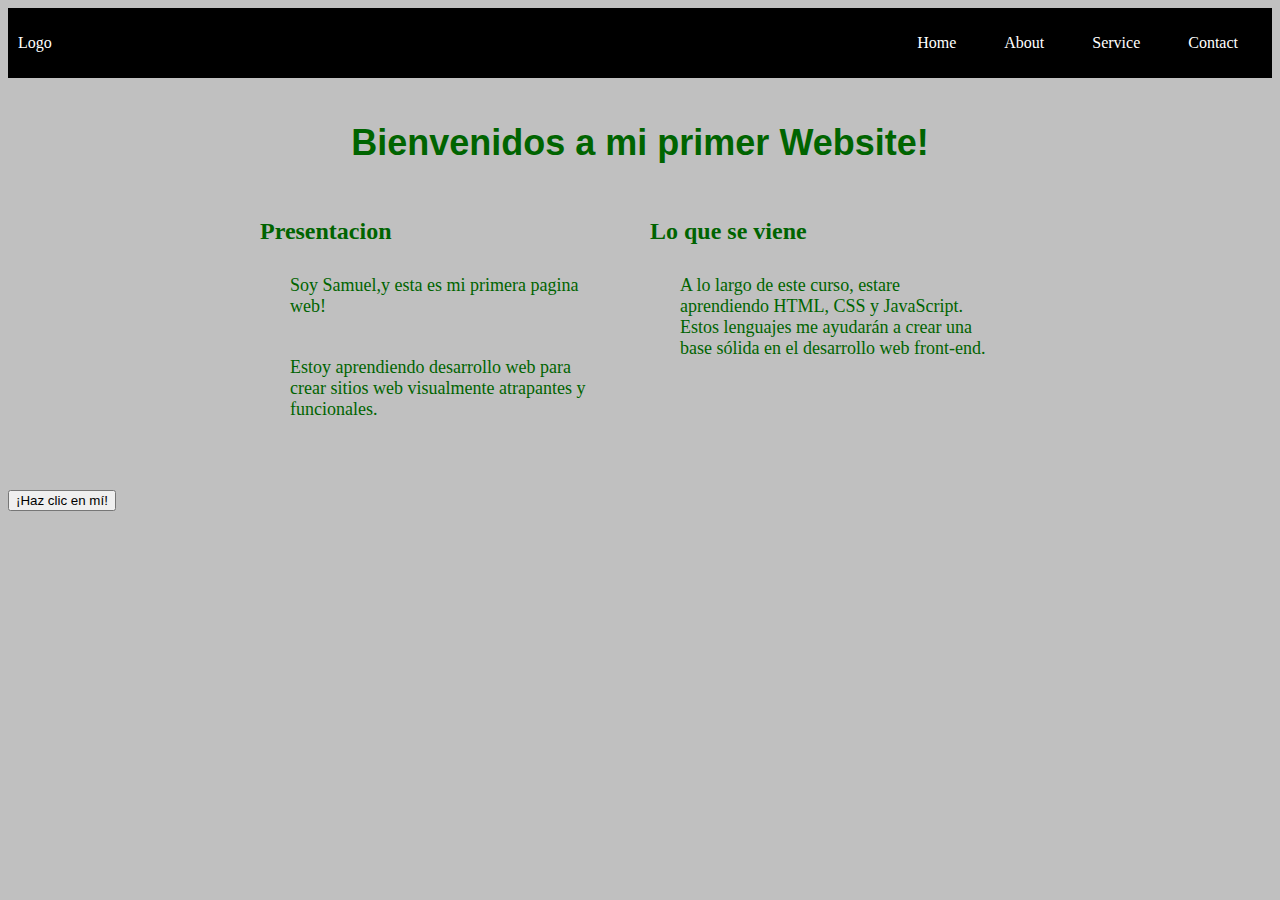
<file: index.html>
<!DOCTYPE html>
<html lang = "es">
  <head>
    <meta charset="UTF-8">
    <meta http-equiv="X-UA-Compatible" content="IE=edge">
    <meta name="viewport" content="width=device-width, initial-scale=1.0">
    <link rel="stylesheet" href="style.css">
    <title>Mi Primer Website</title>
 </head>
  <body>

    <div class="container-nav">
      <nav class="navbar" role="navigation">
        <a href="" class="brand">Logo</a>
        <ul class="nav-links">
          <li><a href="index.html">Home</a></li>
          <li><a href="about.html">About</a></li>
          <li><a href="services.html">Service</a></li>
          <li><a href="contact.html">Contact</a></li>
        </ul>
      </nav>
      <button class="button-menu-toggle">Menu</button>
    </div>
    <div class="container">
      
   <h1>Bienvenidos a mi primer Website!</h1>
   <div class="row">
    <div class="column">
     <h2> Presentacion</h2>
    <p>Soy Samuel,y esta es mi primera pagina
     web!</p>
   <p>Estoy aprendiendo desarrollo web para crear sitios web 
    visualmente atrapantes y funcionales.
  </p>

  </div>
  <div class="column">

  <h2>Lo que se viene</h2>
     <p>A lo largo de este curso, estare aprendiendo HTML,
     CSS y JavaScript. Estos lenguajes me
     ayudarán a crear una base sólida en el 
     desarrollo web front-end.</p>
     </div>
    </div>
    </div>
    <button onClick="showAlert()" aria-label="Haz clic en mí">¡Haz clic en mí!</button>
    <script src="script.js"></script>

  </body>
</html>
</file>
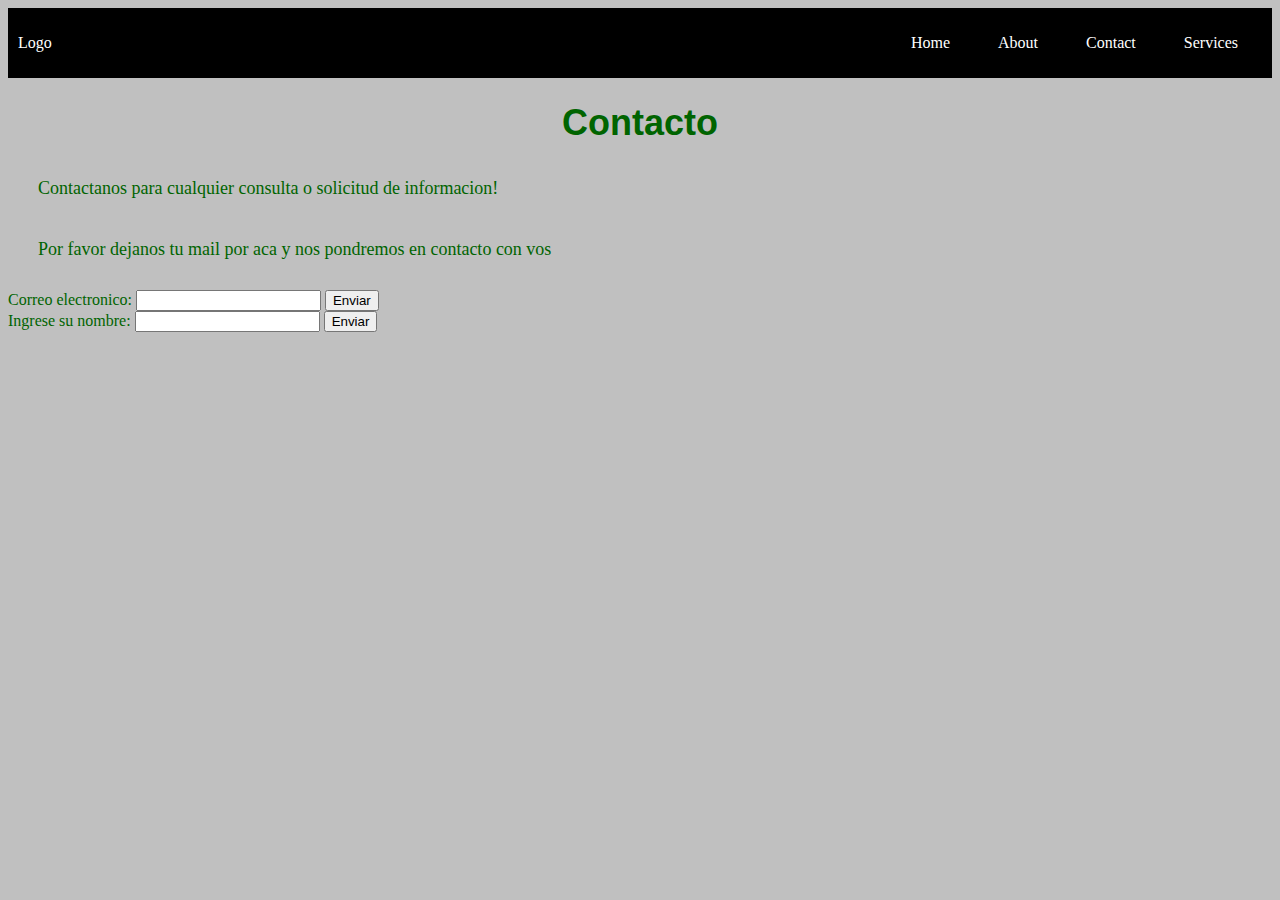
<file: contact.html>
<!DOCTYPE html>
<html lang = "es">
  <head>
    <meta charset = "UTF-8">
    <title> mi-primer-website Contacto</title>
    <link rel="stylesheet" type="text/css" href="style.css">
    <Meta name="viewport" content="width=devide-width,inital-scale=1"></Meta>
  </head>
  <body>
    <div class="container-nav">
    <nav class="navbar" role="navigation">
        <a href="#" class="brand"> Logo</a>
        <ul class="nav-links">
          <li><a href="index.html">Home</a></li>
          <li><a href="about.html">About</a></li>
          <li><a href="contact.html">Contact</a></li>
          <li><a href="services.html">Services</a></li>
        </ul>
      </nav>
    </div>
    <div class="container-nav2">
      <h1>Contacto</h1>
      <p>Contactanos para cualquier 
      consulta o solicitud de informacion!</p>
    </div>
    
    <script src="script.js"></script>
    <p>Por favor dejanos tu mail por aca y nos pondremos en contacto con vos</p>

    <form id="myForm">
      <div class="form1">
        <label for="email">Correo electronico:</label>
        <input type="email" id="email" name="email" required> 
        <button type="submit">Enviar</button>  
      </div>
      <div class="form2">
        <label for="name">Ingrese su nombre:</label>
        <input type="text" id="name"  required>
        <button type="submit">Enviar</button>
      </div>
  </form>
  </body>
</html>
</file>
<file: style.css>
h1{
font-family:Arial, Helvetica, sans-serif;
font-size: 36px;
text-align: center;
}

body{
    background-color:silver;
    color: aqua;
    color: orange;
    color: gray;
    color:darkgreen ;
}

p{
    font-family: Georgia, serif;
    font-size: 18px;
    padding: 10px;
    margin: 20px;
}
.container{
    max-width: 800px;
    margin: auto;
    padding: 20px;
}
.row{
    display: flex;
    flex-wrap: wrap;
    margin: 10px;
}
.column{
    flex: 1;
    padding: 10px;
}
@media ( max-width: 600px) {
    .column {
        flex:100%;
    }
}
.container-nav {
    display: flex;
    padding: 10px;
    height: 50px;
    background-color: black;
}

.navbar{
    display: flex;
    justify-content: space-between;
    width: 100%;
}

.brand {
    display: flex;
    align-items: center;
}

li>a {
    padding: 8px 24px;
}

li {
    list-style-type: none;
}

a {
    color: white;
    text-decoration: none;
}

.nav-links {
    display: flex;
    align-items: center;
}

.button-menu-toggle {
    display: none;
}

@media (max-width: 768px) {
    .column {
        flex: 100%;
}

.nav-links{
    display: none;
}

.button-menu-toggle {
    display: block;
    background-color: aqua;
    border: none;
    border-radius: 50px;
    padding: 0 24px;
    font-family: monospace;
    font-weight: bold;
    font-size: 20px;
}
.nav-links.nav-links-responsive {
        position: absolute;
        display: flex;
        background-color: rgba(20,20,20,0.95);
        width: 100%;
        height: 100%;
        top: 70px;
        left: 0;
        flex-direction: column;
        padding-top: 200px;
        align-items: center;
        gap:70px;
        font-size: 40px;
      }
}

.Imagenes{
    justify-content: space-between;
    display: flex;
}
.greeting{
    text-align: center;
}
</file>
